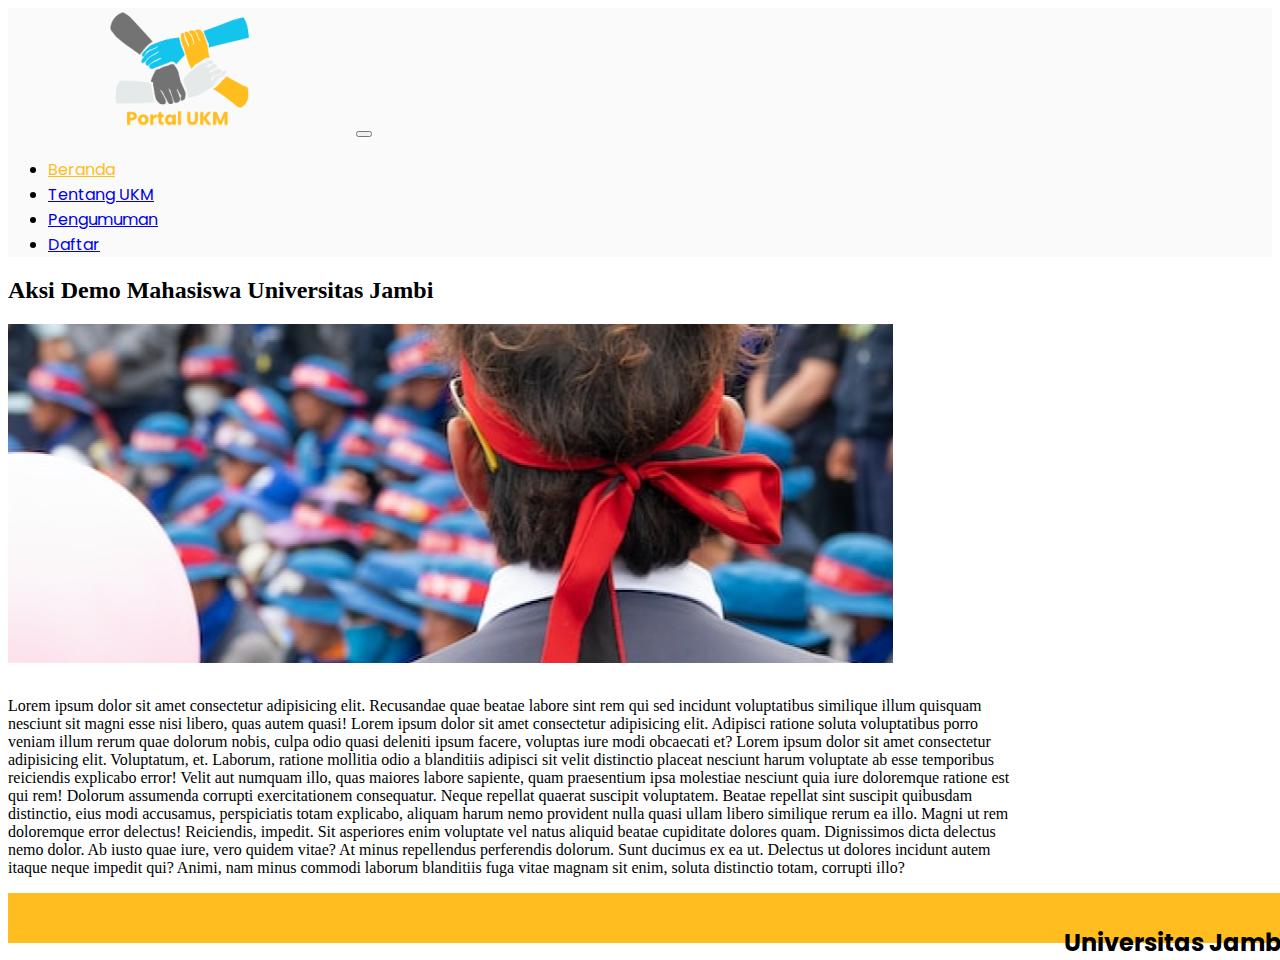
<file: demo.html>
<!DOCTYPE html>
<html lang="en">

<head>
    <meta charset="UTF-8">
    <meta http-equiv="X-UA-Compatible" content="IE=edge">
    <meta name="viewport" content="width=device-width, initial-scale=1.0">
    <link href="https://cdn.jsdelivr.net/npm/bootstrap@5.3.0/dist/css/bootstrap.min.css" rel="stylesheet"
        integrity="sha384-9ndCyUaIbzAi2FUVXJi0CjmCapSmO7SnpJef0486qhLnuZ2cdeRhO02iuK6FUUVM" crossorigin="anonymous">
    <link href="https://fonts.googleapis.com/css2?family=Poppins:wght@400;500;600;700&display=swap" rel="stylesheet">
    <link rel="stylesheet" href="Assets/css/demo.css">
    <title>Demo</title>
</head>

<body>
    <nav class="navbar navbar-expand-lg bg-body-tertiary navigasi">
        <div class="container-fluid">
            <a class="navbar-brand logo" href="#"><img src=".//Assets/image/logo.png" alt=""></a>
            <button class="navbar-toggler" type="button" data-bs-toggle="collapse" data-bs-target="#navbarNav"
                aria-controls="navbarNav" aria-expanded="false" aria-label="Toggle navigation">
                <span class="navbar-toggler-icon"></span>
            </button>
            <div class="collapse navbar-collapse" id="navbarNav">
                <ul class="navbar-nav m-auto menu">
                    <li class="nav-item ps-5 pe-5">
                        <a class="nav-link active color-kuning" aria-current="page" href="./index.html">Beranda</a>
                    </li>
                    
                    <li class="nav-item ps-5 pe-5">
                        <a class="nav-link" href="#TentangUKM">Tentang UKM</a>
                    </li>
                    <li class="nav-item ps-5 pe-5">
                        <a class="nav-link" href="#Pengumuman">Pengumuman</a>
                    </li>
                    <li class="nav-item ps-5 pe-5">
                        <a class="nav-link" href="./daftar.php">Daftar</a>
                    </li>

                </ul>
            </div>
        </div>
    </nav>

    <div class="d-flex justify-content-center">
        <h2>Aksi Demo Mahasiswa Universitas Jambi</h2>
    </div>

    <div class="d-flex justify-content-center">
        <div  class="containers" style="width: 70%;">
        </div>
    </div><br>

    <div class="d-flex justify-content-center">
        <div style="width: 80%;">
            <p>Lorem ipsum dolor sit amet consectetur adipisicing elit. Recusandae quae beatae labore sint rem qui sed incidunt voluptatibus similique illum quisquam nesciunt sit magni esse nisi libero, quas autem quasi! Lorem ipsum dolor sit amet consectetur adipisicing elit. Adipisci ratione soluta voluptatibus porro veniam illum rerum quae dolorum nobis, culpa odio quasi deleniti ipsum facere, voluptas iure modi obcaecati et? Lorem ipsum dolor sit amet consectetur adipisicing elit. Voluptatum, et. Laborum, ratione mollitia odio a blanditiis adipisci sit velit distinctio placeat nesciunt harum voluptate ab esse temporibus reiciendis explicabo error!
            Velit aut numquam illo, quas maiores labore sapiente, quam praesentium ipsa molestiae nesciunt quia iure doloremque ratione est qui rem! Dolorum assumenda corrupti exercitationem consequatur. Neque repellat quaerat suscipit voluptatem.
            Beatae repellat sint suscipit quibusdam distinctio, eius modi accusamus, perspiciatis totam explicabo, aliquam harum nemo provident nulla quasi ullam libero similique rerum ea illo. Magni ut rem doloremque error delectus!
            Reiciendis, impedit. Sit asperiores enim voluptate vel natus aliquid beatae cupiditate dolores quam. Dignissimos dicta delectus nemo dolor. Ab iusto quae iure, vero quidem vitae? At minus repellendus perferendis dolorum.
            Sunt ducimus ex ea ut. Delectus ut dolores incidunt autem itaque neque impedit qui? Animi, nam minus commodi laborum blanditiis fuga vitae magnam sit enim, soluta distinctio totam, corrupti illo?</p>
        </div>
    </div>

    <footer style="height:50px;" class="px-4 d-flex align-items-center justify-content-end">
        <h4>Universitas Jambi</h4>
    </footer>


</body>

<script src="https://cdn.jsdelivr.net/npm/@popperjs/core@2.11.8/dist/umd/popper.min.js"
    integrity="sha384-I7E8VVD/ismYTF4hNIPjVp/Zjvgyol6VFvRkX/vR+Vc4jQkC+hVqc2pM8ODewa9r"
    crossorigin="anonymous"></script>
<script src="https://cdn.jsdelivr.net/npm/bootstrap@5.3.0/dist/js/bootstrap.min.js"
    integrity="sha384-fbbOQedDUMZZ5KreZpsbe1LCZPVmfTnH7ois6mU1QK+m14rQ1l2bGBq41eYeM/fS"
    crossorigin="anonymous"></script>

</html>
</file>
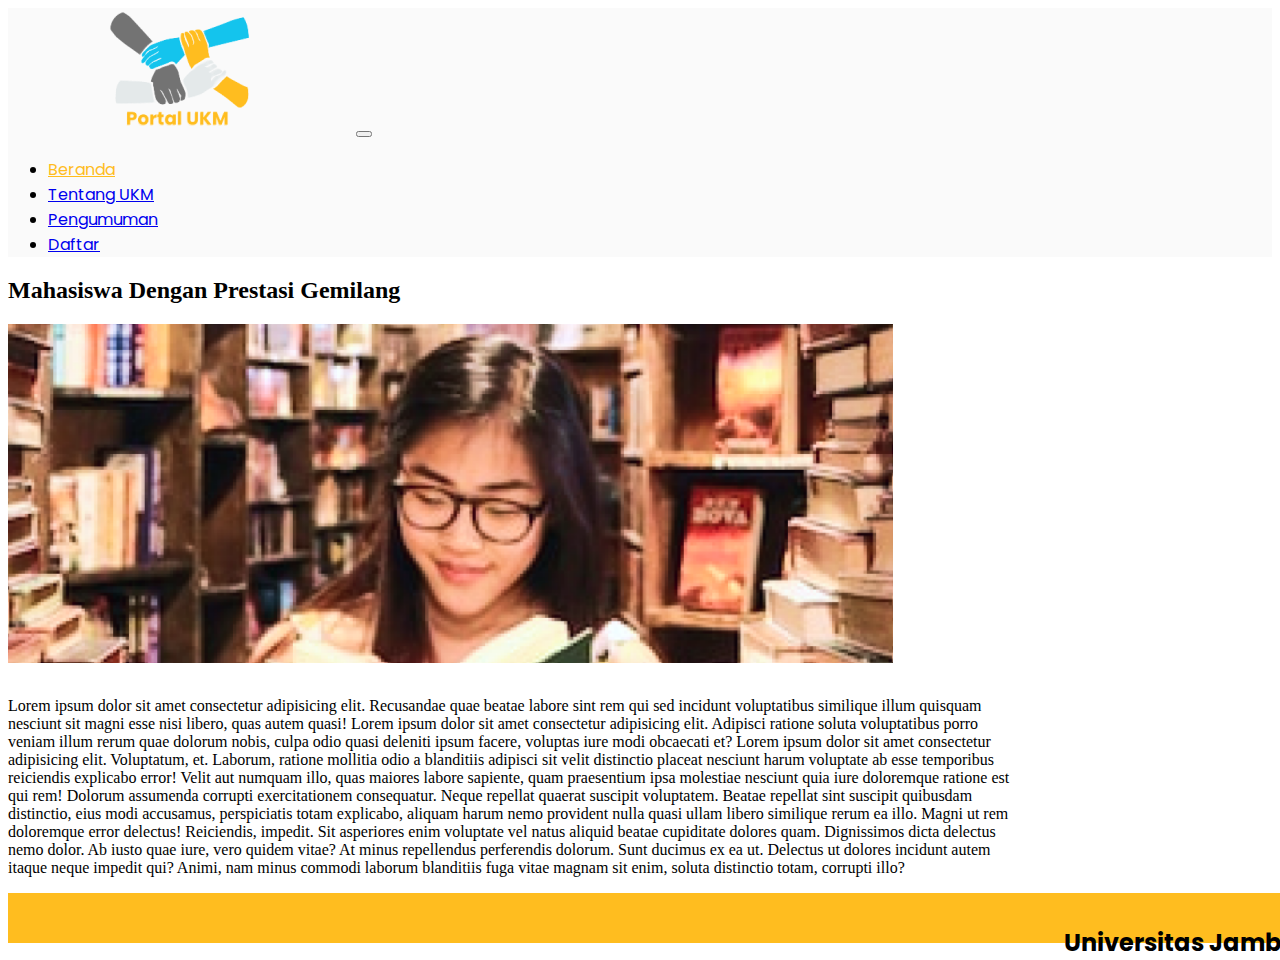
<file: prestasi.html>
<!DOCTYPE html>
<html lang="en">

<head>
    <meta charset="UTF-8">
    <meta http-equiv="X-UA-Compatible" content="IE=edge">
    <meta name="viewport" content="width=device-width, initial-scale=1.0">
    <link href="https://cdn.jsdelivr.net/npm/bootstrap@5.3.0/dist/css/bootstrap.min.css" rel="stylesheet"
        integrity="sha384-9ndCyUaIbzAi2FUVXJi0CjmCapSmO7SnpJef0486qhLnuZ2cdeRhO02iuK6FUUVM" crossorigin="anonymous">
    <link href="https://fonts.googleapis.com/css2?family=Poppins:wght@400;500;600;700&display=swap" rel="stylesheet">
    <link rel="stylesheet" href="Assets/css/prestasi.css">
    <title>Prestasi</title>
</head>

<body>
    <nav class="navbar navbar-expand-lg bg-body-tertiary navigasi">
        <div class="container-fluid">
            <a class="navbar-brand logo" href="#"><img src=".//Assets/image/logo.png" alt=""></a>
            <button class="navbar-toggler" type="button" data-bs-toggle="collapse" data-bs-target="#navbarNav"
                aria-controls="navbarNav" aria-expanded="false" aria-label="Toggle navigation">
                <span class="navbar-toggler-icon"></span>
            </button>
            <div class="collapse navbar-collapse" id="navbarNav">
                <ul class="navbar-nav m-auto menu">
                    <li class="nav-item ps-5 pe-5">
                        <a class="nav-link active color-kuning" aria-current="page" href="./index.html">Beranda</a>
                    </li>
                    
                    <li class="nav-item ps-5 pe-5">
                        <a class="nav-link" href="#TentangUKM">Tentang UKM</a>
                    </li>
                    <li class="nav-item ps-5 pe-5">
                        <a class="nav-link" href="#Pengumuman">Pengumuman</a>
                    </li>
                    <li class="nav-item ps-5 pe-5">
                        <a class="nav-link" href="./daftar.php">Daftar</a>
                    </li>

                </ul>
            </div>
        </div>
    </nav>

    <div class="d-flex justify-content-center">
        <h2>Mahasiswa Dengan Prestasi Gemilang</h2>
    </div>

    <div class="d-flex justify-content-center">
        <div  class="containers" style="width: 70%;">
        </div>
    </div><br>

    <div class="d-flex justify-content-center">
        <div style="width: 80%;">
            <p>Lorem ipsum dolor sit amet consectetur adipisicing elit. Recusandae quae beatae labore sint rem qui sed incidunt voluptatibus similique illum quisquam nesciunt sit magni esse nisi libero, quas autem quasi! Lorem ipsum dolor sit amet consectetur adipisicing elit. Adipisci ratione soluta voluptatibus porro veniam illum rerum quae dolorum nobis, culpa odio quasi deleniti ipsum facere, voluptas iure modi obcaecati et? Lorem ipsum dolor sit amet consectetur adipisicing elit. Voluptatum, et. Laborum, ratione mollitia odio a blanditiis adipisci sit velit distinctio placeat nesciunt harum voluptate ab esse temporibus reiciendis explicabo error!
            Velit aut numquam illo, quas maiores labore sapiente, quam praesentium ipsa molestiae nesciunt quia iure doloremque ratione est qui rem! Dolorum assumenda corrupti exercitationem consequatur. Neque repellat quaerat suscipit voluptatem.
            Beatae repellat sint suscipit quibusdam distinctio, eius modi accusamus, perspiciatis totam explicabo, aliquam harum nemo provident nulla quasi ullam libero similique rerum ea illo. Magni ut rem doloremque error delectus!
            Reiciendis, impedit. Sit asperiores enim voluptate vel natus aliquid beatae cupiditate dolores quam. Dignissimos dicta delectus nemo dolor. Ab iusto quae iure, vero quidem vitae? At minus repellendus perferendis dolorum.
            Sunt ducimus ex ea ut. Delectus ut dolores incidunt autem itaque neque impedit qui? Animi, nam minus commodi laborum blanditiis fuga vitae magnam sit enim, soluta distinctio totam, corrupti illo?</p>
        </div>
    </div>

    <footer style="height:50px;" class="px-4 d-flex align-items-center justify-content-end">
        <h4>Universitas Jambi</h4>
    </footer>


</body>

<script src="https://cdn.jsdelivr.net/npm/@popperjs/core@2.11.8/dist/umd/popper.min.js"
    integrity="sha384-I7E8VVD/ismYTF4hNIPjVp/Zjvgyol6VFvRkX/vR+Vc4jQkC+hVqc2pM8ODewa9r"
    crossorigin="anonymous"></script>
<script src="https://cdn.jsdelivr.net/npm/bootstrap@5.3.0/dist/js/bootstrap.min.js"
    integrity="sha384-fbbOQedDUMZZ5KreZpsbe1LCZPVmfTnH7ois6mU1QK+m14rQ1l2bGBq41eYeM/fS"
    crossorigin="anonymous"></script>

</html>
</file>
<file: Assets/css/demo.css>
.containers {
  margin-top: 10px;
    background-image: url('../image/r3.png');
    background-size: cover;
    background-color: rgba(0, 0, 0, 1);
    background-position: center;
    height: 339px;
    display: flex;
    flex-direction: column;
    justify-content: center;
    align-items: center;
    width: 100%;
}

.navigasi {
    background: #fafafa;
    font-family: "Poppins", sans-serif;
  }
  
  .color-kuning {
    color: #ffbd1f !important;
  }
  .color-kuning:hover {
    font-weight: bold;
  }
  .menu a:hover {
    color: #ffb300 !important;
    font-weight: bold;
  }

  
  footer {
    position: absolute;
    background-color: #ffbd1f;
    text-align: right;
    font-family: "poppins";
    font-size: 24px;
    width: 100%;
  }
</file>
<file: Assets/css/prestasi.css>
.containers {
  margin-top: 10px;
    background-image: url('../image/prestasi.png');
    background-size: cover;
    background-color: rgba(0, 0, 0, 1);
    background-position: center;
    height: 339px;
    display: flex;
    flex-direction: column;
    justify-content: center;
    align-items: center;
    width: 100%;
}

.navigasi {
    background: #fafafa;
    font-family: "Poppins", sans-serif;
  }
  
  .color-kuning {
    color: #ffbd1f !important;
  }
  .color-kuning:hover {
    font-weight: bold;
  }
  .menu a:hover {
    color: #ffb300 !important;
    font-weight: bold;
  }

  
  footer {
    position: absolute;
    background-color: #ffbd1f;
    text-align: right;
    font-family: "poppins";
    font-size: 24px;
    width: 100%;
  }
</file>
